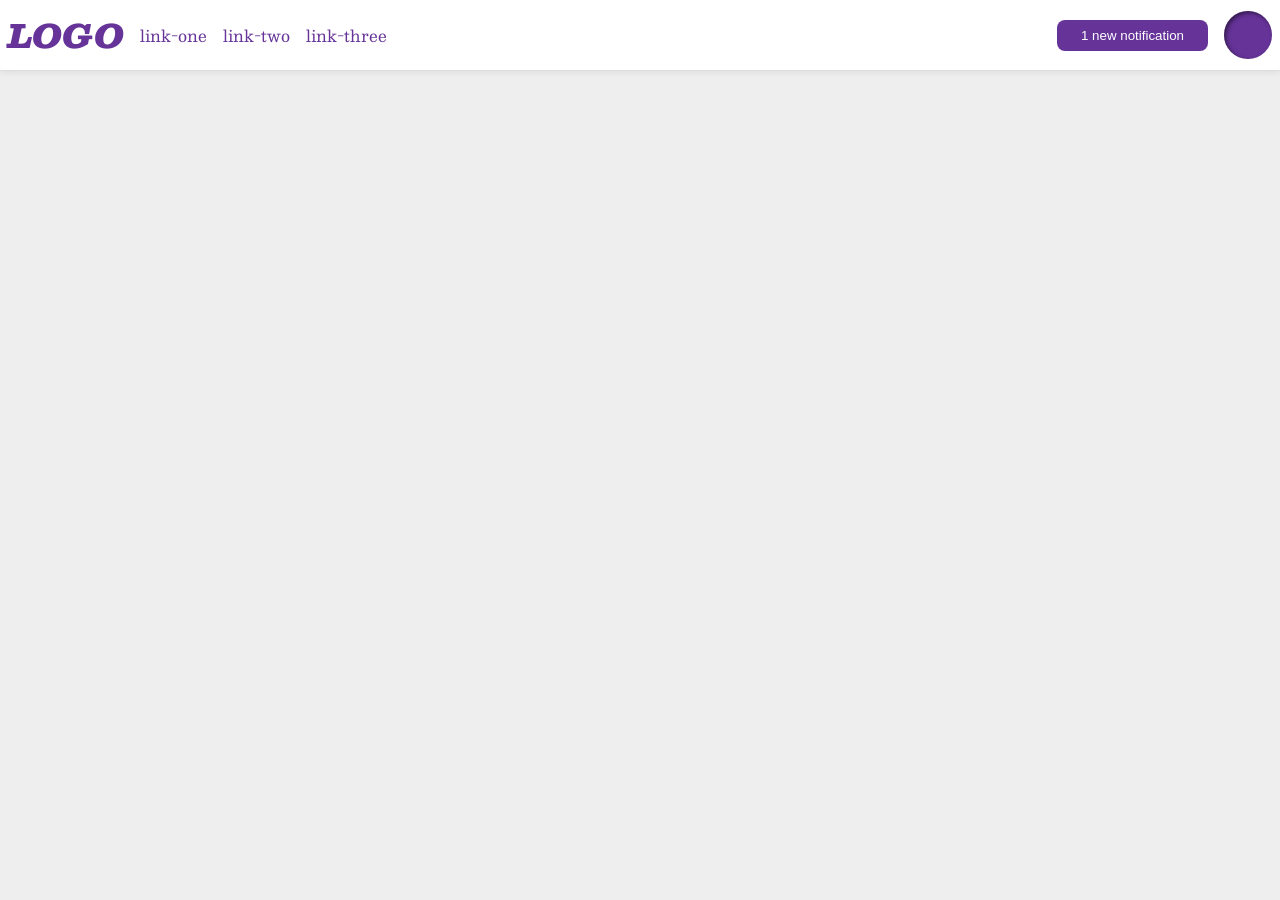
<file: foundations/flex/03-flex-header-2/index.html>
<!DOCTYPE html>
<html lang="en">

<head>
  <meta charset="UTF-8">
  <meta http-equiv="X-UA-Compatible" content="IE=edge">
  <meta name="viewport" content="width=device-width, initial-scale=1.0">
  <title>Flex Header 2</title>
  <link rel="stylesheet" href="style.css">
</head>

<body>
  <div class="header">
    <div class="left">
      <div class="logo">
        LOGO
      </div>
      <ul class="links">
        <li><a href="https://google.com">link-one</a></li>
        <li><a href="https://google.com">link-two</a></li>
        <li><a href="https://google.com">link-three</a></li>
      </ul>
    </div>
    <div class="right">
      <button class="notifications">
        1 new notification
      </button>
      <div class="profile-image"></div>
    </div>
  </div>
</body>

</html>
</file>
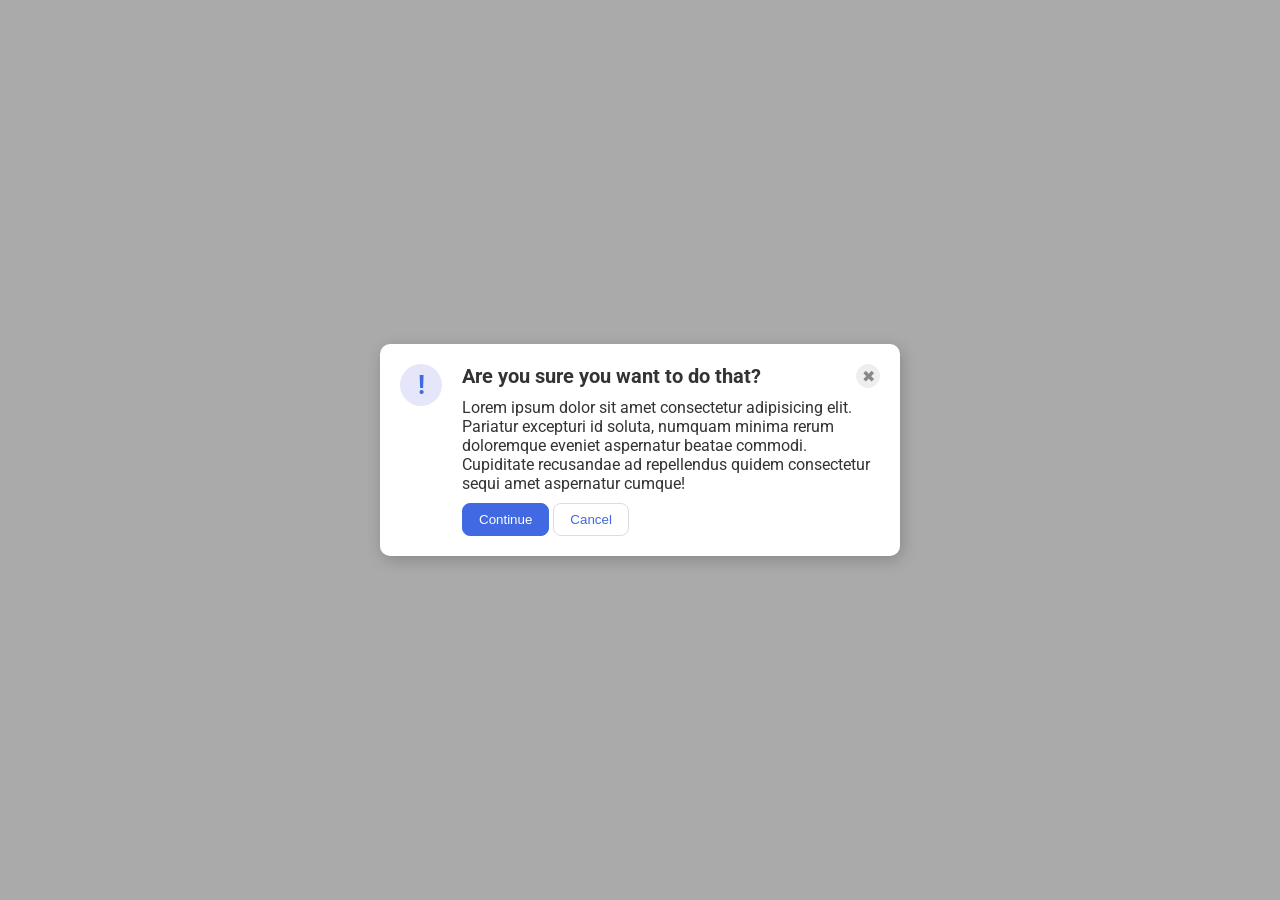
<file: foundations/flex/05-flex-modal/index.html>
<!DOCTYPE html>
<html lang="en">

<head>
  <meta charset="UTF-8">
  <meta http-equiv="X-UA-Compatible" content="IE=edge">
  <meta name="viewport" content="width=device-width, initial-scale=1.0">
  <link rel="stylesheet" href="style.css">
  <title>Modal</title>
</head>

<body>
  <div class="modal">
    <div class="icon">!</div>
    <div class="right">
      <div class="header">Are you sure you want to do that?
        <button class="close-button">✖</button>
      </div>
      <div class="text">Lorem ipsum dolor sit amet consectetur adipisicing elit. Pariatur excepturi id soluta, numquam
        minima rerum doloremque eveniet aspernatur beatae commodi. Cupiditate recusandae ad repellendus quidem
        consectetur sequi amet aspernatur cumque!</div>
      <button class="continue">Continue</button>
      <button class="cancel">Cancel</button>
    </div>
  </div>
</body>

</html>
</file>
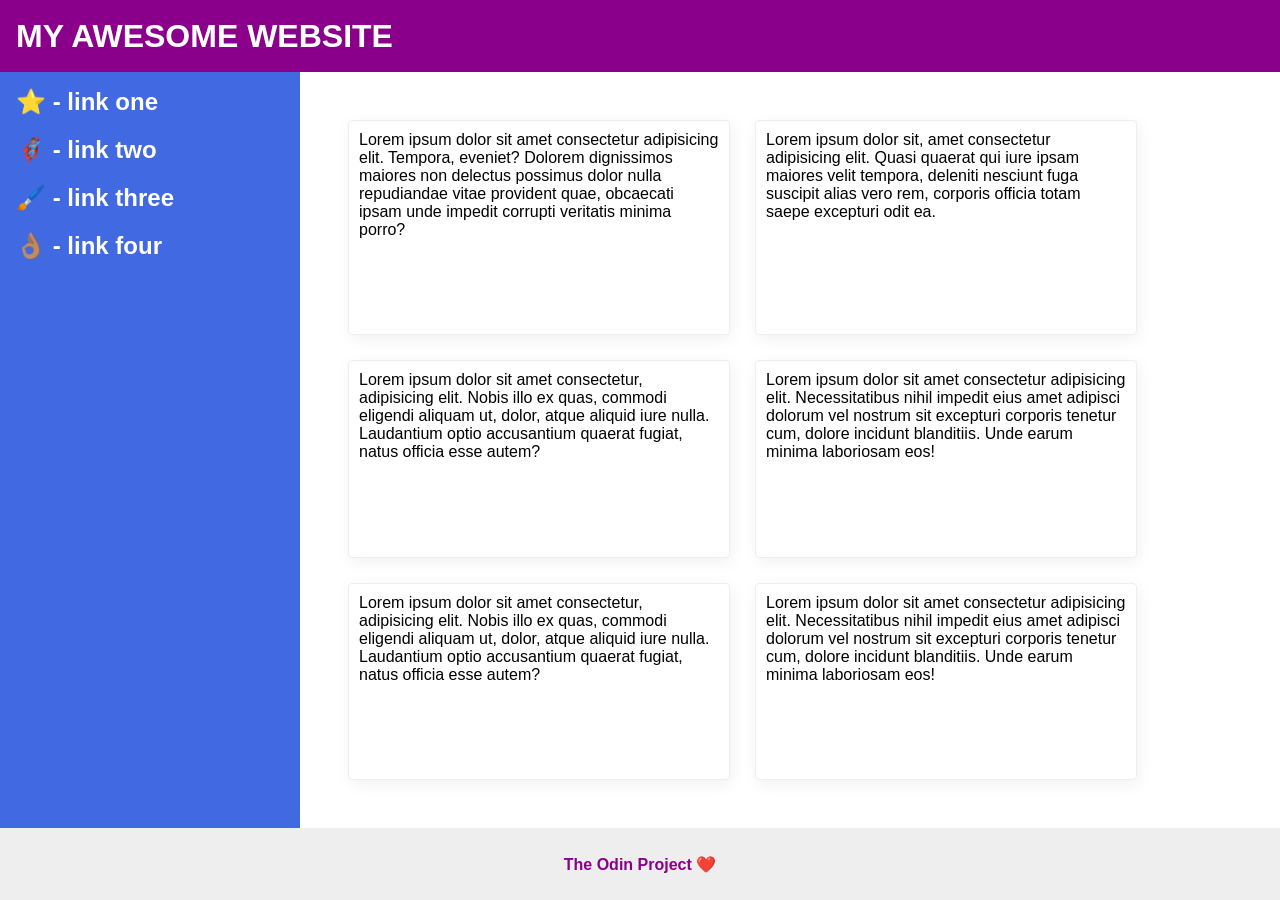
<file: foundations/flex/07-flex-layout-2/index.html>
<!DOCTYPE html>
<html lang="en">

<head>
  <meta charset="UTF-8">
  <meta http-equiv="X-UA-Compatible" content="IE=edge">
  <meta name="viewport" content="width=device-width, initial-scale=1.0">
  <title>The Holy Grail</title>
  <link rel="stylesheet" href="style.css">
</head>

<body>
  <div class="header">
    MY AWESOME WEBSITE
  </div>
  <div class="content">
    <div class="sidebar">
      <ul>
        <li><a href="#">⭐ - link one</a></li>
        <li><a href="#">🦸🏽‍♂️ - link two</a></li>
        <li><a href="#">🖌️ - link three</a></li>
        <li><a href="#">👌🏽 - link four</a></li>
      </ul>
    </div>
    <div class="content-cards">
      <div class="card">Lorem ipsum dolor sit amet consectetur adipisicing elit. Tempora, eveniet? Dolorem dignissimos
        maiores non delectus possimus dolor nulla repudiandae vitae provident quae, obcaecati ipsam unde impedit
        corrupti
        veritatis minima porro?</div>
      <div class="card">Lorem ipsum dolor sit, amet consectetur adipisicing elit. Quasi quaerat qui iure ipsam maiores
        velit tempora, deleniti nesciunt fuga suscipit alias vero rem, corporis officia totam saepe excepturi odit ea.
      </div>
      <div class="card">Lorem ipsum dolor sit amet consectetur, adipisicing elit. Nobis illo ex quas, commodi eligendi
        aliquam ut, dolor, atque aliquid iure nulla. Laudantium optio accusantium quaerat fugiat, natus officia esse
        autem?</div>
      <div class="card">Lorem ipsum dolor sit amet consectetur adipisicing elit. Necessitatibus nihil impedit eius amet
        adipisci dolorum vel nostrum sit excepturi corporis tenetur cum, dolore incidunt blanditiis. Unde earum minima
        laboriosam eos!</div>
      <div class="card">Lorem ipsum dolor sit amet consectetur, adipisicing elit. Nobis illo ex quas, commodi eligendi
        aliquam ut, dolor, atque aliquid iure nulla. Laudantium optio accusantium quaerat fugiat, natus officia esse
        autem?</div>
      <div class="card">Lorem ipsum dolor sit amet consectetur adipisicing elit. Necessitatibus nihil impedit eius amet
        adipisci dolorum vel nostrum sit excepturi corporis tenetur cum, dolore incidunt blanditiis. Unde earum minima
        laboriosam eos!</div>
    </div>
  </div>
  <div class="footer">
    The Odin Project ❤️
  </div>
</body>

</html>
</file>
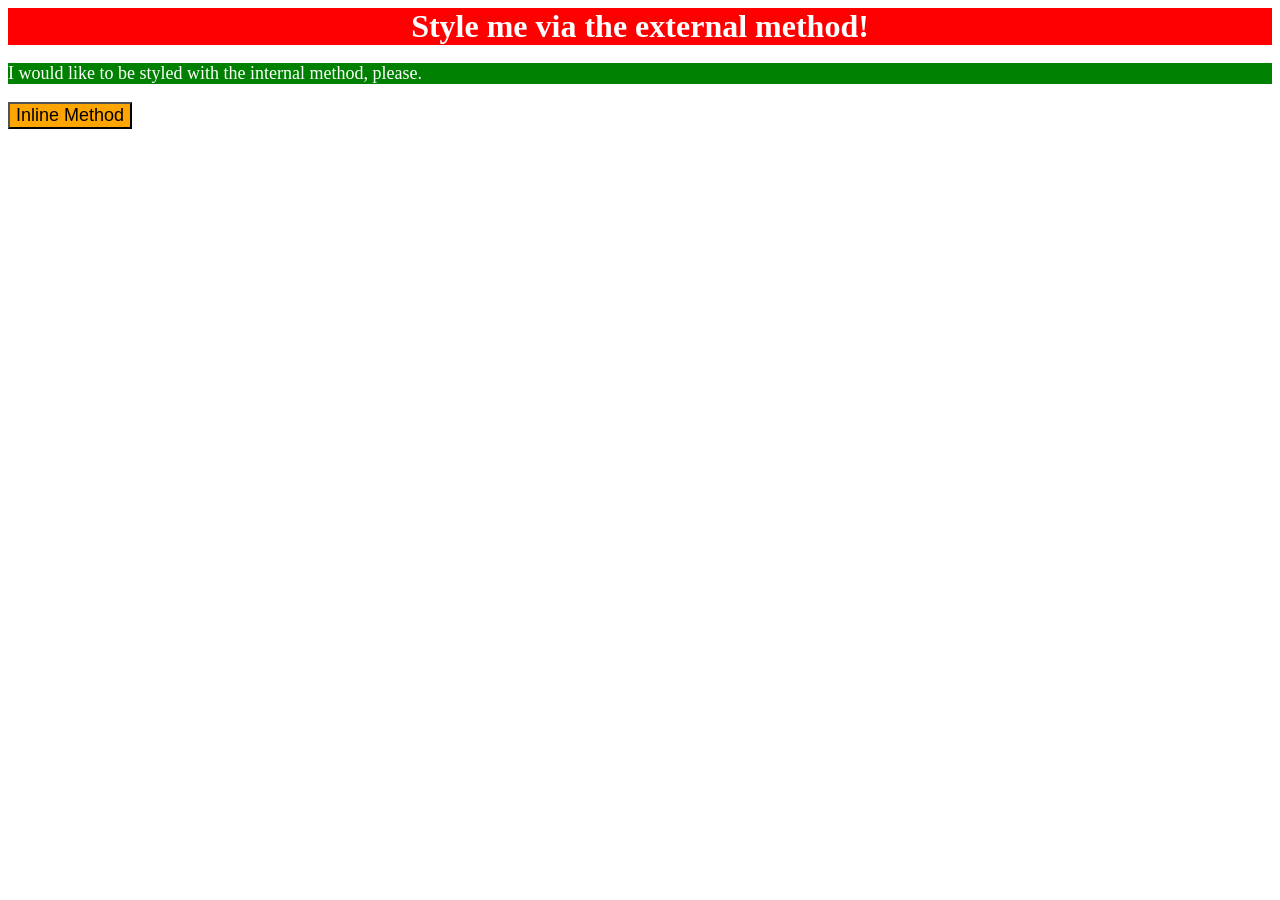
<file: foundations/intro-to-css/01-css-methods/index.html>
<!DOCTYPE html>
<html lang="en">

<head>
  <style>
    p {
      background-color: green;
      color: white;
      font-size: 18px;
    }
  </style>
  <link rel="stylesheet" href="styles.css">
  <meta charset="UTF-8">
  <meta http-equiv="X-UA-Compatible" content="IE=edge">
  <meta name="viewport" content="width=device-width, initial-scale=1.0">
  <title>Methods for Adding CSS</title>
</head>

<body>
  <div>Style me via the external method!</div>
  <p>I would like to be styled with the internal method, please.</p>
  <button style="background-color: orange; font-size: 18px;">Inline Method</button>
</body>

</html>
</file>
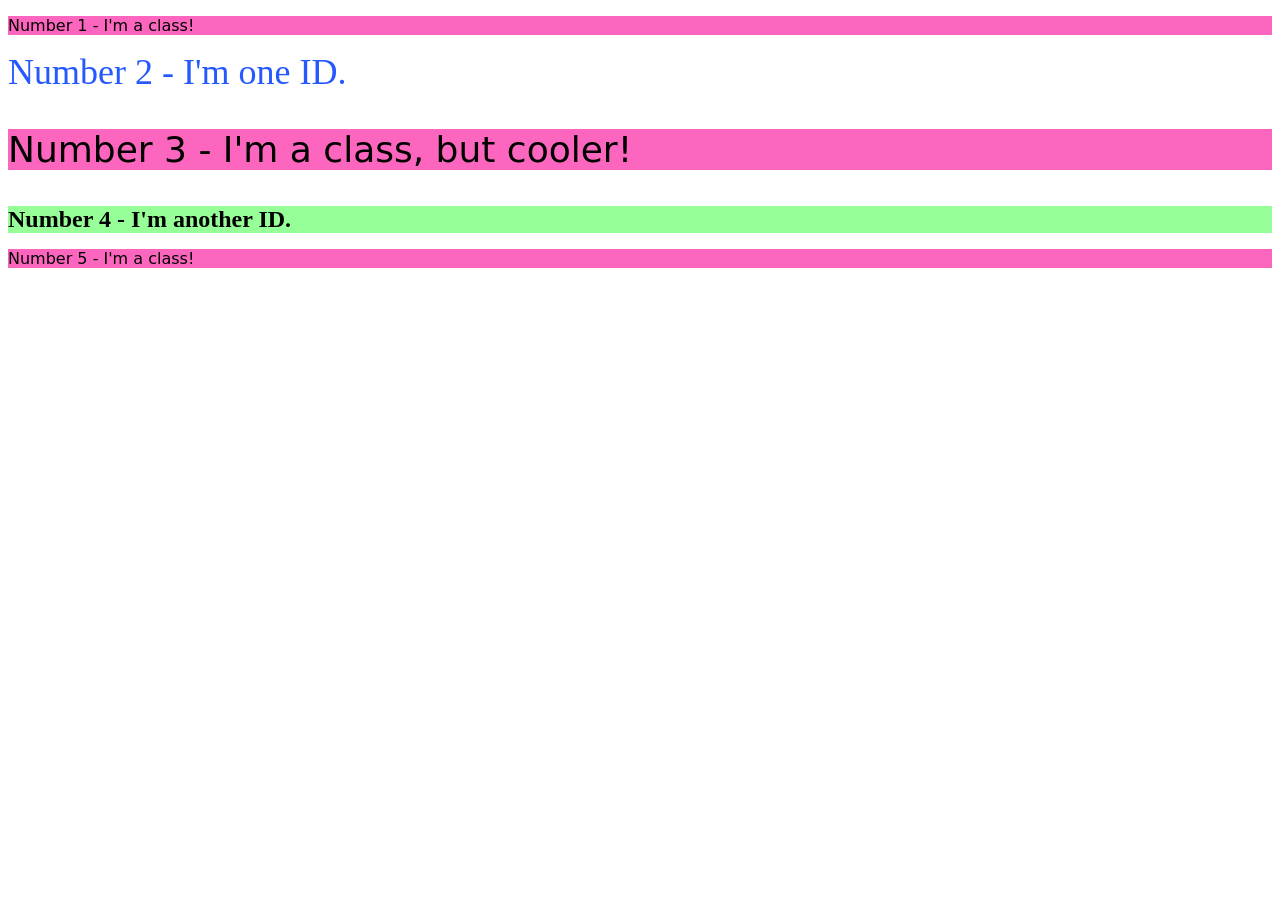
<file: foundations/intro-to-css/02-class-id-selectors/index.html>
<!DOCTYPE html>
<html lang="en">
  <head>
    <meta charset="UTF-8">
    <meta http-equiv="X-UA-Compatible" content="IE=edge">
    <meta name="viewport" content="width=device-width, initial-scale=1.0">
    <title>Class and ID Selectors</title>
    <link rel="stylesheet" href="style.css">
  </head>
  <body>
    <p class="odd">Number 1 - I'm a class!</p>
    <div id="second">Number 2 - I'm one ID.</div>
    <p class="third">Number 3 - I'm a class, but cooler!</p>
    <div id="fourth">Number 4 - I'm another ID.</div>
    <p class="odd">Number 5 - I'm a class!</p>
  </body>
</html>
</file>
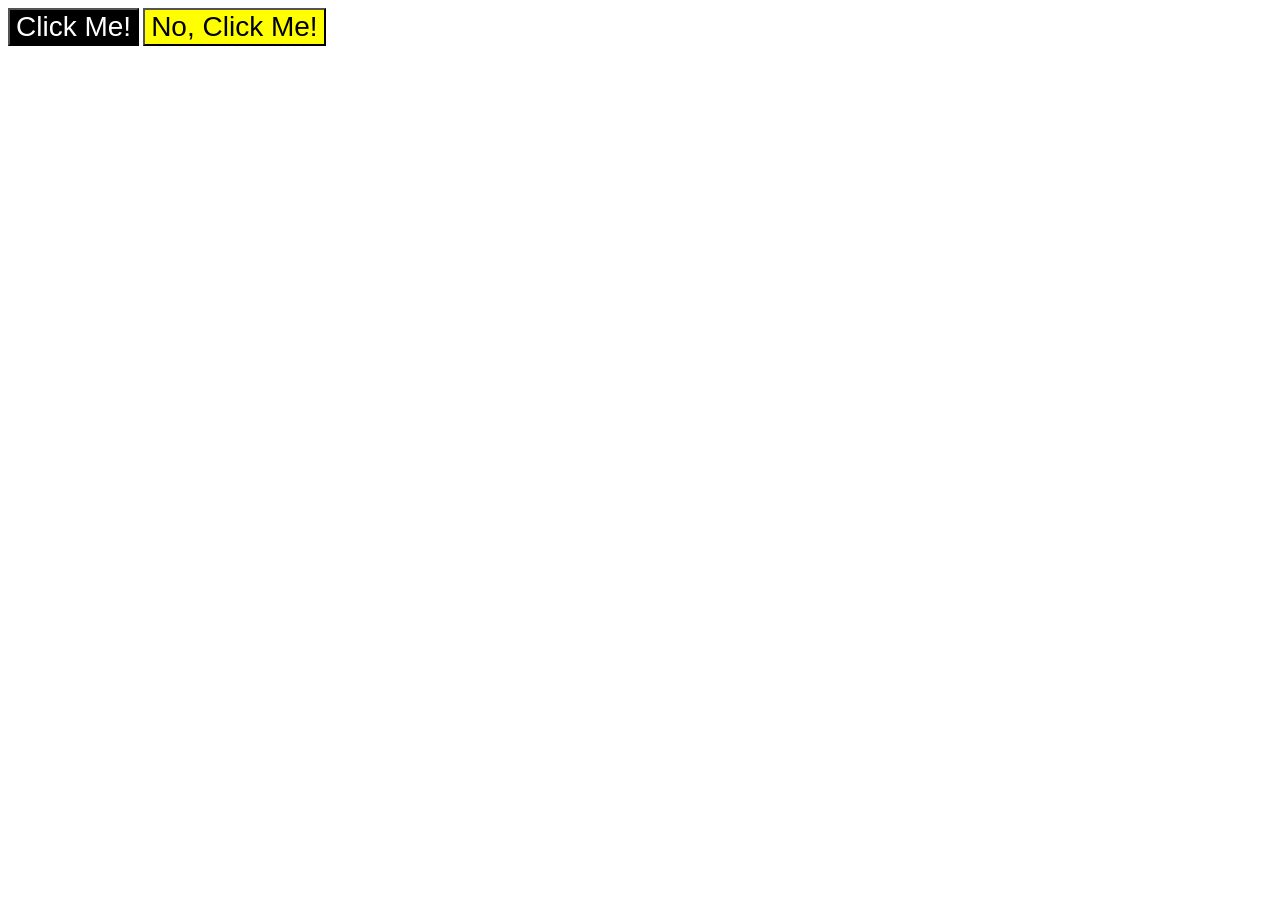
<file: foundations/intro-to-css/03-grouping-selectors/index.html>
<!DOCTYPE html>
<html lang="en">
  <head>
    <meta charset="UTF-8">
    <meta http-equiv="X-UA-Compatible" content="IE=edge">
    <meta name="viewport" content="width=device-width, initial-scale=1.0">
    <title>Grouping Selectors</title>
    <link rel="stylesheet" href="style.css">
  </head>
  <body>
    <button class="first">Click Me!</button>
    <button class="second">No, Click Me!</button>
  </body>
</html>
</file>
<file: foundations/flex/03-flex-header-2/style.css>
/* this is some magical font-importing.  
you'll learn about it later. */
@import url('https://fonts.googleapis.com/css2?family=Besley:ital,wght@0,400;1,900&display=swap');

body {
  margin: 0;
  background: #eee;
  font-family: Besley, serif;
}

.header {
  background: white;
  border-bottom: 1px solid #ddd;
  box-shadow: 0 0 8px rgba(0, 0, 0, .1);
  display: flex;
  justify-content: space-between;
  padding: 8px;
}

.profile-image {
  background: rebeccapurple;
  box-shadow: inset 2px 2px 4px rgba(0, 0, 0, .5);
  border-radius: 50%;
  width: 48px;
  height: 48px;
}

.logo {
  color: rebeccapurple;
  font-size: 32px;
  font-weight: 900;
  font-style: italic;
}

button {
  border: none;
  border-radius: 8px;
  background: rebeccapurple;
  color: white;
  padding: 8px 24px;
}

a {
  /* this removes the line under our links */
  text-decoration: none;
  color: rebeccapurple;
}

ul {
  list-style-type: none;
}

.left {
  display: flex;
  align-items: center;
  gap: 16px;
}

.right {
  display: flex;
  align-items: center;
  gap: 16px;
}

.links {
  display: flex;
  gap: 16px;
  margin: 0px;
  padding: 0px;
}
</file>
<file: foundations/flex/05-flex-modal/style.css>
@import url('https://fonts.googleapis.com/css2?family=Roboto:wght@400;700&display=swap');

html,
body {
  height: 100%;
}

body {
  font-family: Roboto, sans-serif;
  margin: 0;
  background: #aaa;
  color: #333;
  /* I'll give you this one for free lol */
  display: flex;
  align-items: center;
  justify-content: center;
}

.modal {
  background: white;
  width: 480px;
  border-radius: 10px;
  box-shadow: 2px 4px 16px rgba(0, 0, 0, .2);
  display: flex;
  padding: 20px;
  gap: 20px;
}

.icon {
  color: royalblue;
  font-size: 26px;
  font-weight: 700;
  background: lavender;
  width: 42px;
  height: 42px;
  border-radius: 50%;
  display: flex;
  align-items: center;
  justify-content: center;
  flex-shrink: 0;
}

.close-button {
  background: #eee;
  border-radius: 50%;
  color: #888;
  font-weight: 400;
  font-size: 16px;
  height: 24px;
  width: 24px;
  display: flex;
  align-items: center;
  justify-content: center;
  border: 1px solid #eee;
  padding: 0;
}

button {
  cursor: pointer;
  padding: 8px 16px;
  border-radius: 8px;
}

button.continue {
  background: royalblue;
  border: 1px solid royalblue;
  color: white;
}

button.cancel {
  background: white;
  border: 1px solid #ddd;
  color: royalblue;
}

.header {
  display: flex;
  align-items: center;
  justify-content: space-between;
  font-weight: bold;
  font-size: 20px;
}

.text {
  margin: 10px 0px;
}
</file>
<file: foundations/flex/07-flex-layout-2/style.css>
body {
  font-family: -apple-system, BlinkMacSystemFont, 'Segoe UI', Roboto, Oxygen, Ubuntu, Cantarell, 'Open Sans', 'Helvetica Neue', sans-serif;
  margin: 0;
  min-height: 100vh;
  display: flex;
  flex-flow: column nowrap;
  justify-content: space-between;
}

.header {
  display: flex;
  height: 72px;
  background: darkmagenta;
  color: white;
  align-items: center;
  padding-left: 16px;
  font-size: 32px;
  font-weight: 900;
}

.footer {
  height: 72px;
  background: #eee;
  color: darkmagenta;
  display: flex;
  align-items: center;
  justify-content: center;
  font-weight: bold;
}

.sidebar {
  width: 300px;
  background: royalblue;
  box-sizing: border-box;
  display: flex;
  flex: 2 0 auto;
  padding: 16px;
  gap: 20px;
  font-weight: bold;
}

.card {
  border: 1px solid #eee;
  box-shadow: 2px 4px 16px rgba(0, 0, 0, .06);
  border-radius: 4px;
  padding: 10px;
  max-width: 40vh;
}

.content {
  display: flex;
  flex-flow: row nowrap;
  justify-content: space-between;
  flex: auto;
}

a {
  text-decoration: none;
  color: white;
  font-size: 24px;
}

ul {
  display: flex;
  list-style-type: none;
  padding: 0px;
  margin: 0px;
  flex-flow: column nowrap;
  gap: 20px;
}

.content-cards {
  display: flex;
  flex-flow: row wrap;
  gap: 25px;
  padding: 48px;
}
</file>
<file: foundations/intro-to-css/01-css-methods/styles.css>
div {
    background-color: red;
    color: white;
    font-size: 32px;
    text-align: center;
    font-weight: bold;
}
</file>
<file: foundations/intro-to-css/02-class-id-selectors/style.css>
.third,
.odd {
    background-color: rgb(253, 102, 190);
    font-family: Verdana, "DejaVu Sans", sans-serif;
}

#second {
    color: rgb(37, 88, 255);
    font-size: 36px;
}

.third {
    font-size: 36px;
}

#fourth{
    background-color: rgb(151, 255, 151);
    font-size: 24px;
    font-weight: bold;
}
</file>
<file: foundations/intro-to-css/03-grouping-selectors/style.css>
.first,
.second {
    font-size: 28px;
    font-family: Helvetica, "Times New Roman", sans-serif;
}

.first {
    background-color: black;
    color: #ffffff;
}

.second {
    background-color: rgb(255, 255, 0);
}
</file>
